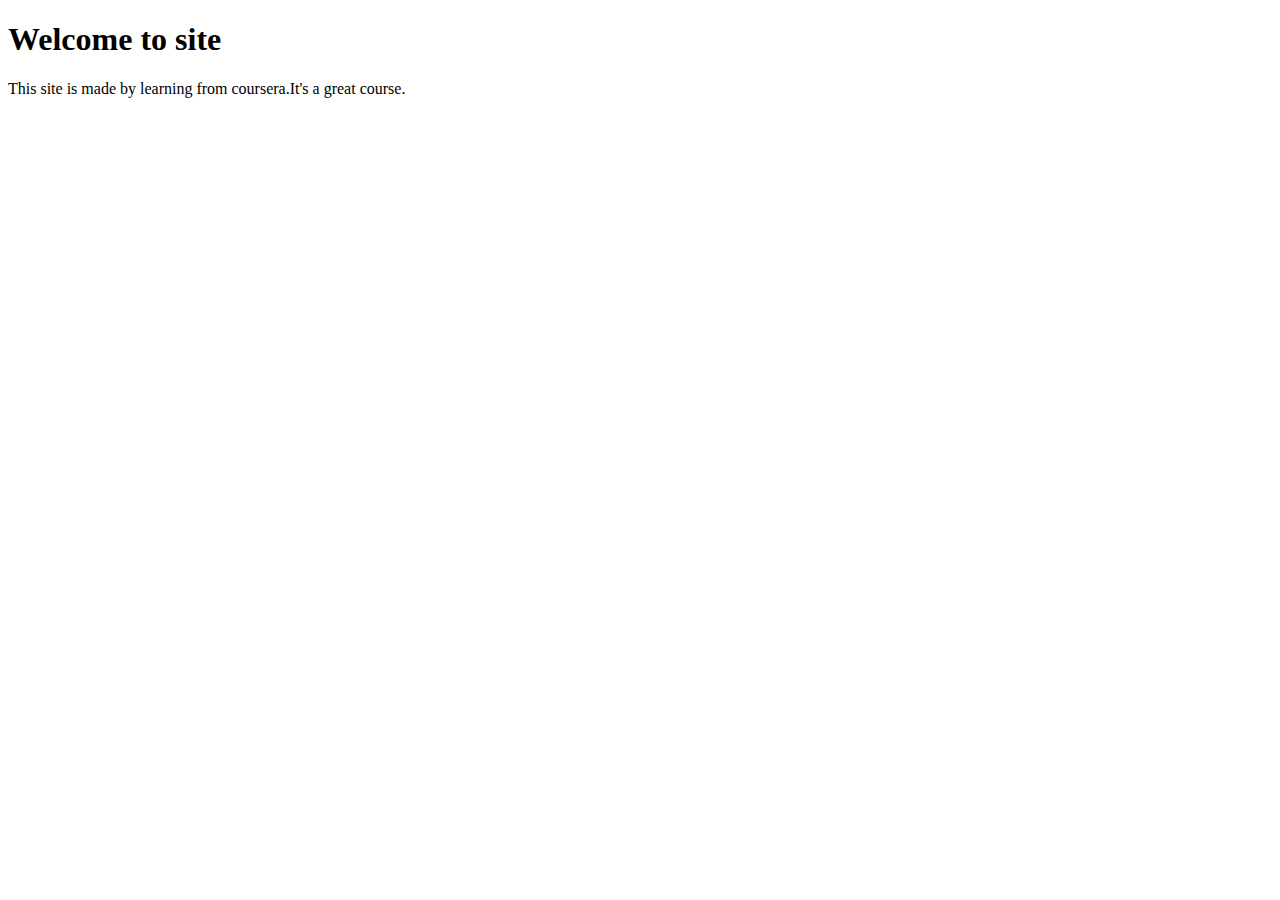
<file: site/index.html>
<!DOCTYPE html>
<html>
<head>
	<meta charset="utf-8">
	<title>My TITLE</title>
	</head>
		<body>
			
		<h1>Welcome to site</h1>
		<p>This site is made by learning from coursera.It's a great course.</p>
	</body>
</html>
</file>
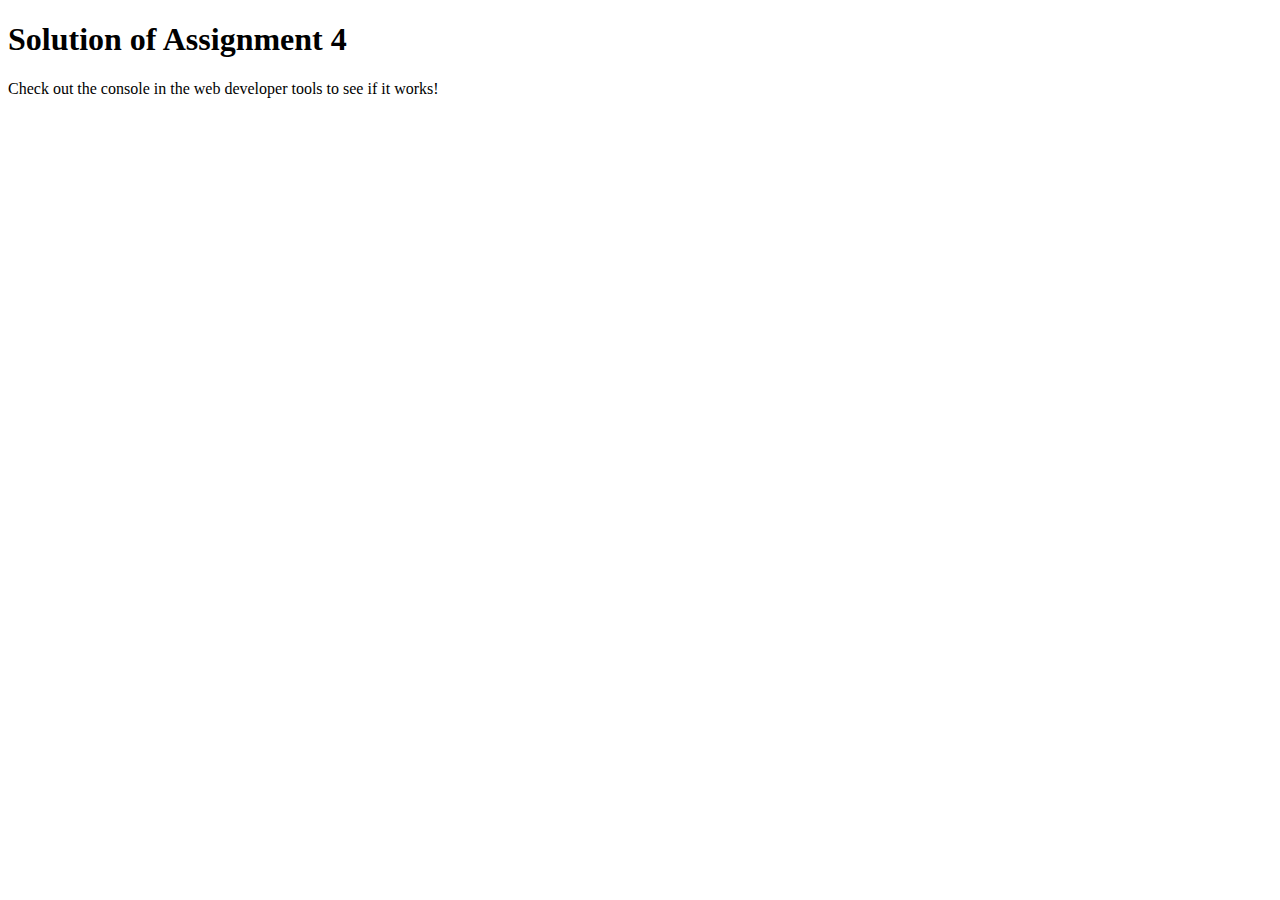
<file: module4_solution/module4_solution/index.html>
<!DOCTYPE html>
<html>

<head>
    <meta charset="utf-8">
    <title>Assignment Solution for Module 4</title>
    <script src="SpeakHello.js"></script>
    <script src="SpeakGoodBye.js"></script>
    <script src="script.js"></script>
</head>

<body>
    <h1>Solution of Assignment 4</h1>
    <p>Check out the console in the web developer tools to see if it works!</p>
</body>

</html>
</file>
